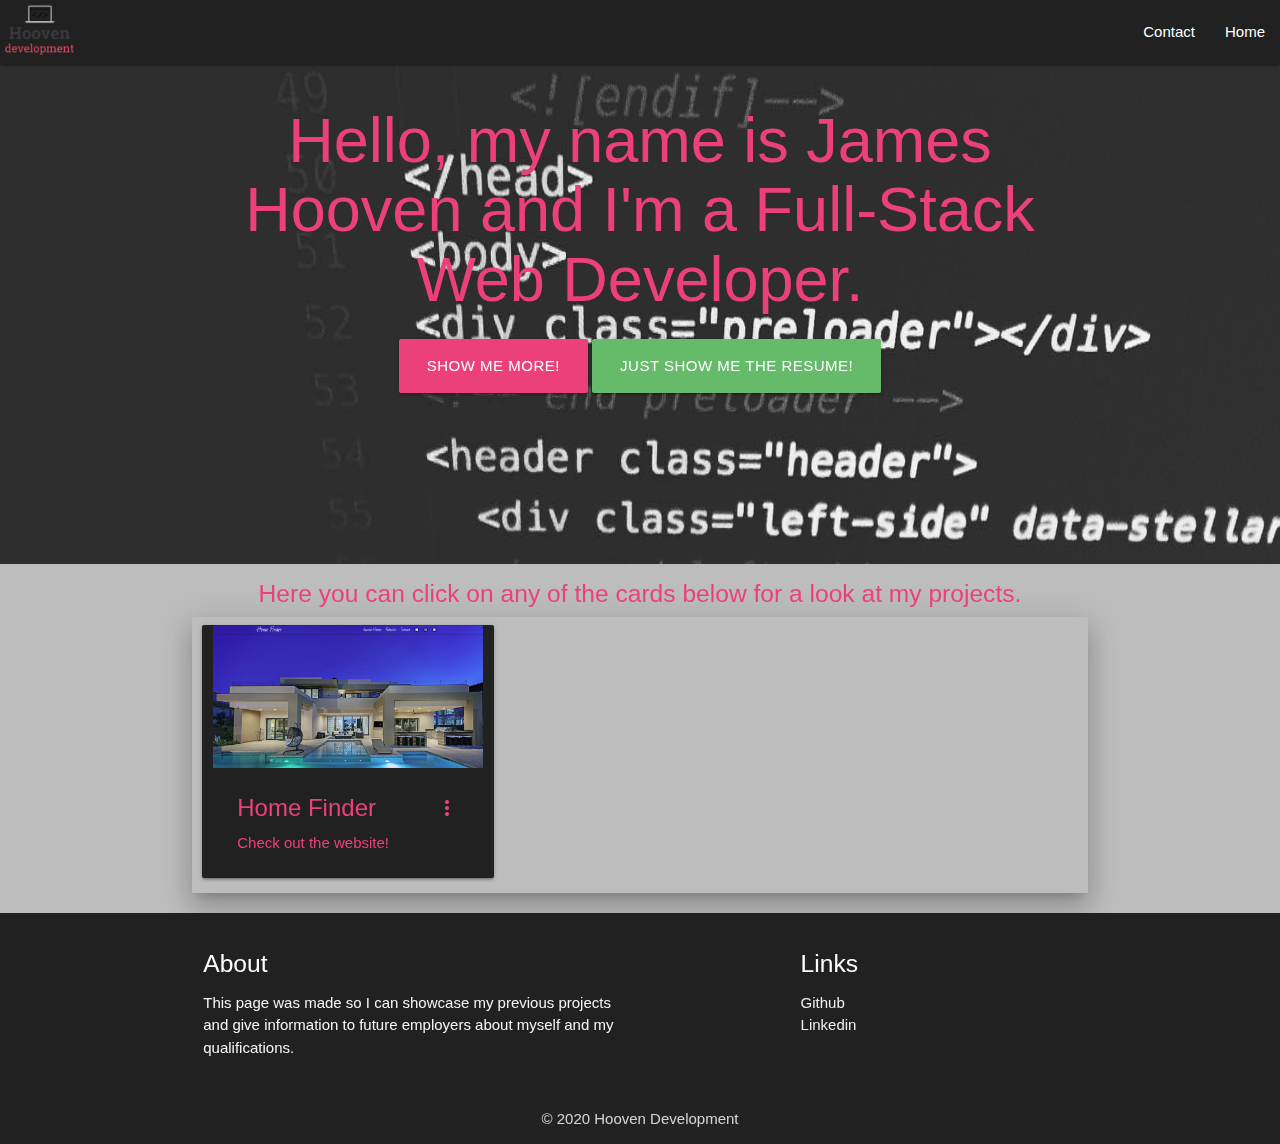
<file: index.html>
<!DOCTYPE html>
<html>

<head>
    <meta lang="en-us">
    <meta name="viewport" content="width=device-width, initial-scale=1">
    <meta charset="UTF-8">
    <link rel="stylesheet" href="https://cdnjs.cloudflare.com/ajax/libs/animate.css/4.1.0/animate.min.css">
    <link rel="stylesheet" href="https://cdnjs.cloudflare.com/ajax/libs/materialize/1.0.0/css/materialize.min.css">
    <link href="https://fonts.googleapis.com/icon?family=Material+Icons" rel="stylesheet">
    <link rel="stylesheet" type="text/css" href="assets/css/style.css">
</head>

<body class='grey lighten-1'>
    <nav>
        <div class="nav-wrapper grey darken-4">
            <a href="#home" class="brand-logo"><img src="assets/images/devLogo.png" height="50px" class="logo"></a>
            <a href="#" data-target="mobile-demo" class="sidenav-trigger"><i class="material-icons">menu</i></a>
            <ul class="right hide-on-med-and-down">
                <li><a href="#home">Home</a></li>
            </ul>
            <ul class="right hide-on-med-and-down">
                <li><a href="contactPage.html">Contact</a></li>
            </ul>
        </div>

    </nav>
    <ul class="sidenav" id="mobile-demo">
        <li><a href="#home">Home</a></li>
        <li><a href="contactPage.html">Contact</a></li>
    </ul>

    <div class="parallax-container mainpara">
        <div class="parallax"><img src="assets/images/parallax.jpg" height="4000px" width="4000px"></div>
        <div class="container animate__animated animate__backInDown" id="home">
            <div class="row center">
                <header class="col s12 m12 l12 pink-text text-lighten-1">
                    <h1>Hello, my name is James Hooven and I'm a Full-Stack Web Developer.</h1>
                    <a href="#cardBox"
                        class="waves-effect waves-light btn-large animate__animated animate__backInDown animate__slow pink lighten-1">Show
                        me
                        more!</a>
                    <a href="./resume.html"
                        class="waves-effect waves-light btn-large animate__animated animate__backInDown animate__slow green lighten-1">Just
                        show me the resume!</a>
                </header>
            </div>
        </div>
    </div>
    <div class='hide-on-medium'>
        <div class="parallax-container">
            <div class="parallax"><img src="assets/images/parallax.jpg" height="4000px" width="4000px"></div>
            <div class="container animate__animated animate__backInDown grey darken-4 mobileWelcome" id="home">
                <div class="row center">
                    <header class="col s12 m12 l12 pink-text text-lighten-1">
                        <h4>Hello, my name is James Hooven and I'm a Full-Stack Web Developer.</h4>
                        <a href="#cardBox"
                            class="waves-effect waves-light btn-large animate__animated animate__backInDown animate__slow pink lighten-1">Show
                            me
                            more!</a>
                        <a href="./resume.html"
                            class="waves-effect waves-light btn-large animate__animated animate__backInDown animate__slow green lighten-1">Just
                            show me the resume!</a>
                    </header>
                </div>
            </div>
        </div>
    </div>
    <article>
        <header class="col s12 m12 l12 pink-text text-lighten-1 center">
            <h5>Here you can click on any of the cards below for a look at my projects.</h5>
        </header>
        <div class='container cardContainer grey lighten-1 z-depth-4' id='cardBox'>
            <div class='row'>
                <div class="card cardMargin grey darken-4 col s12 m4 l4">
                    <div class="card-image waves-effect waves-block waves-light">
                        <img class="activator" src="assets/images/homefinderv2.PNG">
                    </div>
                    <div class="card-content">
                        <span class="card-title activator pink-text text-lighten-1">Home Finder<i
                                class="material-icons right">more_vert</i></span>
                        <p><a href="https://leivanoe1011.github.io/home_finder_v2/" target="_blank"
                                class="pink-text text-lighten-1">Check out the website!</a></p>
                    </div>
                    <div class="card-reveal">
                        <span class="card-title grey-text text-darken-4">Home Finder<i
                                class="material-icons right">close</i></span>
                        <p>This project was made to showcase what a realtor website may look like. We created the
                            website using a more sleek and modern design that stands out from most websites. The website
                            was made with all devices in mind so that customers can access the website on any of their
                            devices.</p>
                    </div>
                </div>
            </div>
        </div>

    </article>
    <footer class="page-footer grey darken-4">
        <div class="container">
            <div class="row">
                <div class="col s12 m6 l6 ">
                    <h5 class="white-text">About</h5>
                    <p class="grey-text text-lighten-4"> This page was made so I can showcase my previous projects and
                        give information to future employers about myself and my qualifications.
                    </p>
                </div>
                <div class="col s12 m6 l4 offset-l2 ">
                    <h5 class="white-text">Links</h5>
                    <ul>
                        <li><a class="grey-text text-lighten-3" target="_blank"
                                href="https://github.com/8connor">Github</a></li>
                        <li><a class="grey-text text-lighten-3" target="_blank"
                                href="www.linkedin.com/in/james-hooven-5219a01a1">Linkedin</a></li>
                    </ul>
                </div>
            </div>
        </div>
        <div class="footer-copyright">
            <div class="container center">
                © 2020 Hooven Development
            </div>
        </div>
    </footer>
</body>

<script src="https://code.jquery.com/jquery-3.5.1.slim.min.js"
    integrity="sha384-DfXdz2htPH0lsSSs5nCTpuj/zy4C+OGpamoFVy38MVBnE+IbbVYUew+OrCXaRkfj"
    crossorigin="anonymous"></script>
<script src="https://cdn.jsdelivr.net/npm/popper.js@1.16.0/dist/umd/popper.min.js"
    integrity="sha384-Q6E9RHvbIyZFJoft+2mJbHaEWldlvI9IOYy5n3zV9zzTtmI3UksdQRVvoxMfooAo"
    crossorigin="anonymous"></script>
<script src="https://cdnjs.cloudflare.com/ajax/libs/materialize/1.0.0/js/materialize.min.js"></script>
<script type="text/javascript" src="assets/java/app.js"></script>

</html>
</file>
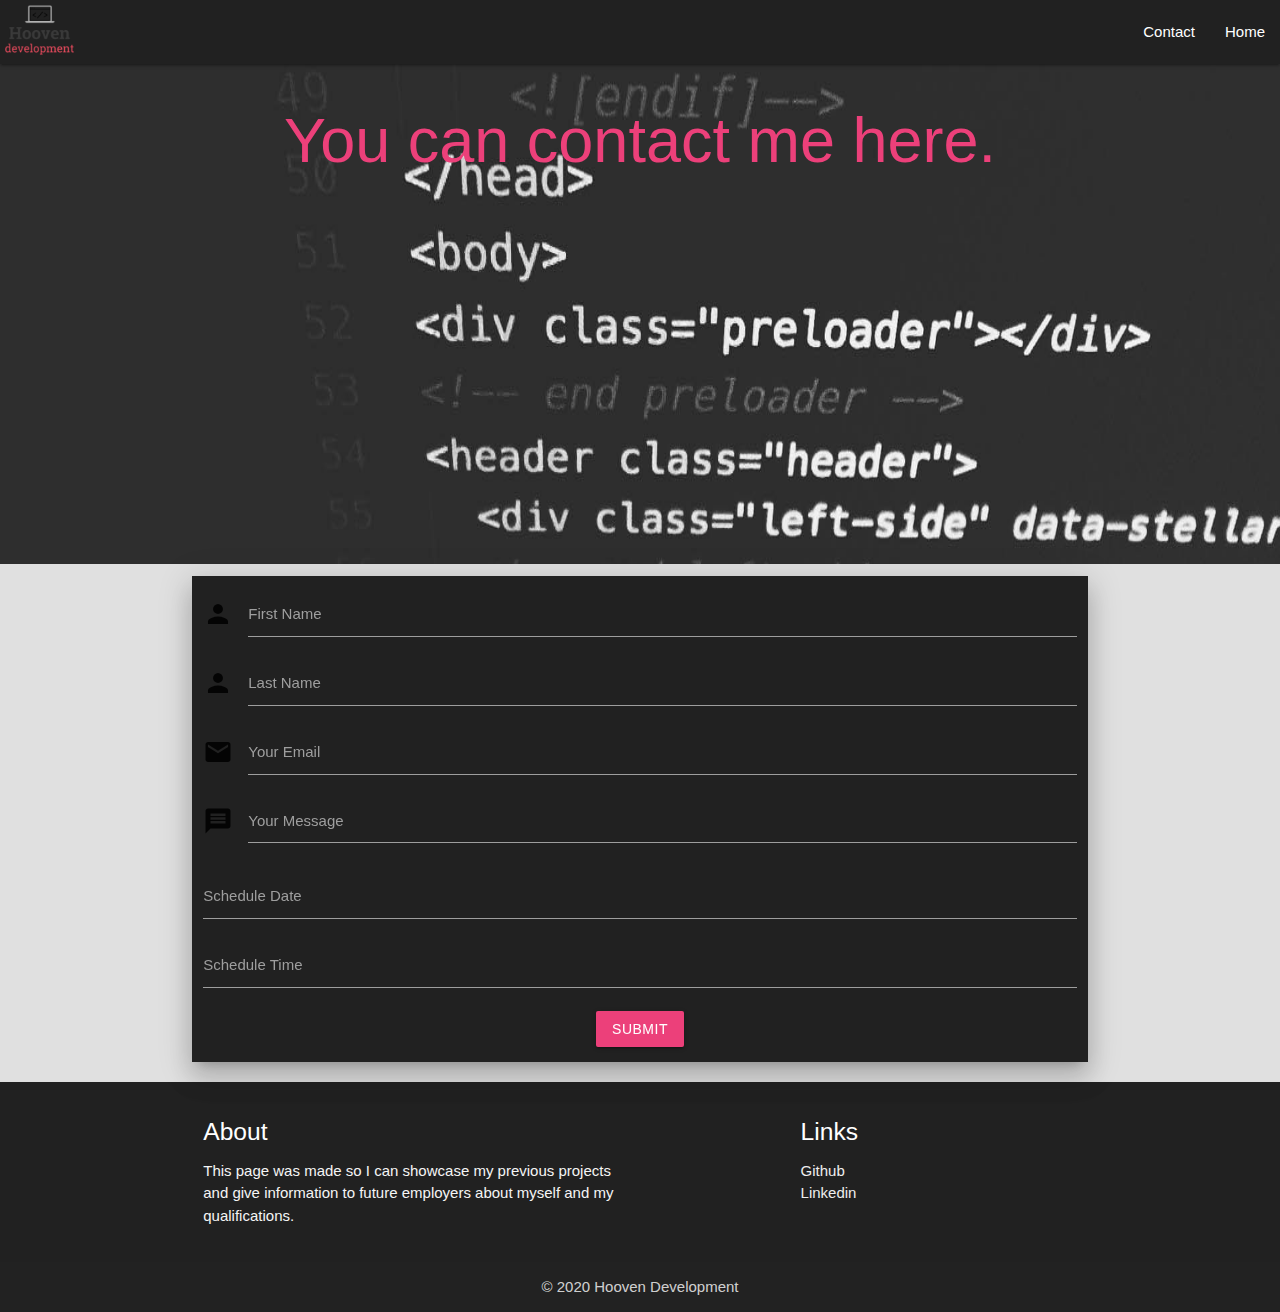
<file: contactPage.html>
<!DOCTYPE html>
<html>

<head>
    <meta lang="en-us">
    <meta name="viewport" content="width=device-width, initial-scale=1">
    <meta charset="UTF-8">
    <link rel="stylesheet" href="https://cdnjs.cloudflare.com/ajax/libs/animate.css/4.1.0/animate.min.css">
    <link rel="stylesheet" href="https://cdnjs.cloudflare.com/ajax/libs/materialize/1.0.0/css/materialize.min.css">
    <link href="https://fonts.googleapis.com/icon?family=Material+Icons" rel="stylesheet">
    <link rel="stylesheet" type="text/css" href="assets/css/style.css">
</head>

<body class='grey lighten-2'>
    <nav>
        <div class="nav-wrapper grey darken-4">
            <a href="#home" class="brand-logo"><img src="assets/images/devLogo.png" height="50px" class="logo"></a>
            <a href="#" data-target="mobile-demo" class="sidenav-trigger"><i class="material-icons">menu</i></a>
            <ul class="right hide-on-med-and-down">
                <li><a href="#home">Home</a></li>
            </ul>
            <ul class="right hide-on-med-and-down">
                <li><a href="contactPage.html">Contact</a></li>
            </ul>
        </div>

    </nav>
    <ul class="sidenav" id="mobile-demo">
        <li><a href="index.html">Home</a></li>
        <li><a href="contactPage.html">Contact</a></li>
    </ul>


    <div class="parallax-container mainpara">
        <div class="parallax"><img src="assets/images/parallax.jpg" height="4000px" width="4000px"></div>
        <div class="container animate__animated animate__backInDown" id="home">
            <div class="row center">
                <header class="col s12 m12 l12 pink-text text-lighten-1">
                    <h1>You can contact me here.</h1>
                </header>
            </div>
        </div>
    </div>

    <div class='hide-on-medium'>
        <div class="parallax-container">
            <div class="parallax"><img src="assets/images/parallax.jpg" height="4000px" width="4000px"></div>
            <div class="container animate__animated animate__backInDown grey darken-4 mobileWelcome" id="home">
                <div class="row center">
                    <header class="col s12 m12 l12 pink-text text-lighten-1">
                        <h4> You can contact me here!</h4>
                    </header>
                </div>
            </div>
        </div>
    </div>

    <div class='container contact_container'>
        <div class="row">
            <div class="col s12 m12 l12 grey darken-4 z-depth-4">
                <form>
                    <div class="input-field">
                        <i class="material-icons prefix">person</i>
                        <input type="text" id="firstName">
                        <label for="firstName">First Name</label>
                    </div>

                    <div class="input-field">
                        <i class="material-icons prefix">person</i>
                        <input type="text" id="lastName">

                        <label for="lastName">Last Name</label>
                    </div>

                    <div class="input-field">
                        <i class="material-icons prefix">email</i>
                        <input type="email" id="email">
                        <label for="email">Your Email</label>
                    </div>

                    <div class="input-field">
                        <i class="material-icons prefix">message</i>
                        <textarea id="message" class="materialize-textarea"></textarea>
                        <label for="message">Your Message</label>
                    </div>

                    <div class="input-field">
                        <input type="text" id="date" class="datepicker">
                        <label for="date">Schedule Date</label>
                    </div>
                    <div class="input-field">
                        <input type="text" id="time" class="timepicker">
                        <label for="time">Schedule Time</label>
                    </div>

                    <div id="send_message" class="input-field center">
                        <button class="btn pink lighten-1">Submit</button>
                    </div>
                </form>
            </div>
        </div>
    </div>

    <footer class="page-footer grey darken-4">
        <div class="container">
            <div class="row">
                <div class="col s12 m6 l6 ">
                    <h5 class="white-text">About</h5>
                    <p class="grey-text text-lighten-4"> This page was made so I can showcase my previous projects and
                        give information to future employers about myself and my qualifications.
                    </p>
                </div>
                <div class="col s12 m6 l4 offset-l2 ">
                    <h5 class="white-text">Links</h5>
                    <ul>
                        <li><a class="grey-text text-lighten-3" target="_blank"
                                href="https://github.com/8connor">Github</a></li>
                        <li><a class="grey-text text-lighten-3" target="_blank"
                                href="www.linkedin.com/in/james-hooven-5219a01a1">Linkedin</a></li>
                    </ul>
                </div>
            </div>
        </div>
        <div class="footer-copyright">
            <div class="container center">
                © 2020 Hooven Development
            </div>
        </div>
    </footer>
</body>

<script src="https://code.jquery.com/jquery-3.5.1.slim.min.js"
    integrity="sha384-DfXdz2htPH0lsSSs5nCTpuj/zy4C+OGpamoFVy38MVBnE+IbbVYUew+OrCXaRkfj"
    crossorigin="anonymous"></script>
<script src="https://cdn.jsdelivr.net/npm/popper.js@1.16.0/dist/umd/popper.min.js"
    integrity="sha384-Q6E9RHvbIyZFJoft+2mJbHaEWldlvI9IOYy5n3zV9zzTtmI3UksdQRVvoxMfooAo"
    crossorigin="anonymous"></script>
<script src="https://cdnjs.cloudflare.com/ajax/libs/materialize/1.0.0/js/materialize.min.js"></script>
<script type="text/javascript" src="assets/java/app.js"></script>

</html>
</file>
<file: assets/css/style.css>
.logo {
    margin-left: 5px;
    margin-top: 5px
}

.cardContainer {
    margin-top: 10px;
    padding-left: 10px;
    padding-right: 10px;
}

.contact_container {
    margin-top: 12px;
}

.input-field .prefix.active {
    color: #ec407a
}

input:not([type]):focus:not([readonly]), input[type=text]:not(.browser-default):focus:not([readonly]), input[type=password]:not(.browser-default):focus:not([readonly]), input[type=email]:not(.browser-default):focus:not([readonly]), input[type=url]:not(.browser-default):focus:not([readonly]), input[type=time]:not(.browser-default):focus:not([readonly]), input[type=date]:not(.browser-default):focus:not([readonly]), input[type=datetime]:not(.browser-default):focus:not([readonly]), input[type=datetime-local]:not(.browser-default):focus:not([readonly]), input[type=tel]:not(.browser-default):focus:not([readonly]), input[type=number]:not(.browser-default):focus:not([readonly]), input[type=search]:not(.browser-default):focus:not([readonly]), textarea.materialize-textarea:focus:not([readonly]) {
    border-bottom: 1px solid #ec407a;
    -webkit-box-shadow: 0 1px 0 0 #ec407a;
    box-shadow: 0 1px 0 0 #ec407a
}

input:not([type]):focus:not([readonly])+label, input[type=text]:not(.browser-default):focus:not([readonly])+label, input[type=password]:not(.browser-default):focus:not([readonly])+label, input[type=email]:not(.browser-default):focus:not([readonly])+label, input[type=url]:not(.browser-default):focus:not([readonly])+label, input[type=time]:not(.browser-default):focus:not([readonly])+label, input[type=date]:not(.browser-default):focus:not([readonly])+label, input[type=datetime]:not(.browser-default):focus:not([readonly])+label, input[type=datetime-local]:not(.browser-default):focus:not([readonly])+label, input[type=tel]:not(.browser-default):focus:not([readonly])+label, input[type=number]:not(.browser-default):focus:not([readonly])+label, input[type=search]:not(.browser-default):focus:not([readonly])+label, textarea.materialize-textarea:focus:not([readonly])+label {
    color: #ec407a
}

@media only screen and (min-width: 600px) {
    .hide-on-medium {
        display: none;
    }
}

@media only screen and (max-width: 600px) {
    .mainpara {
        display: none;
    }
    .mobileWelcome{
        margin-top: 100px;
        padding-bottom: 10px;
    }
}
</file>
